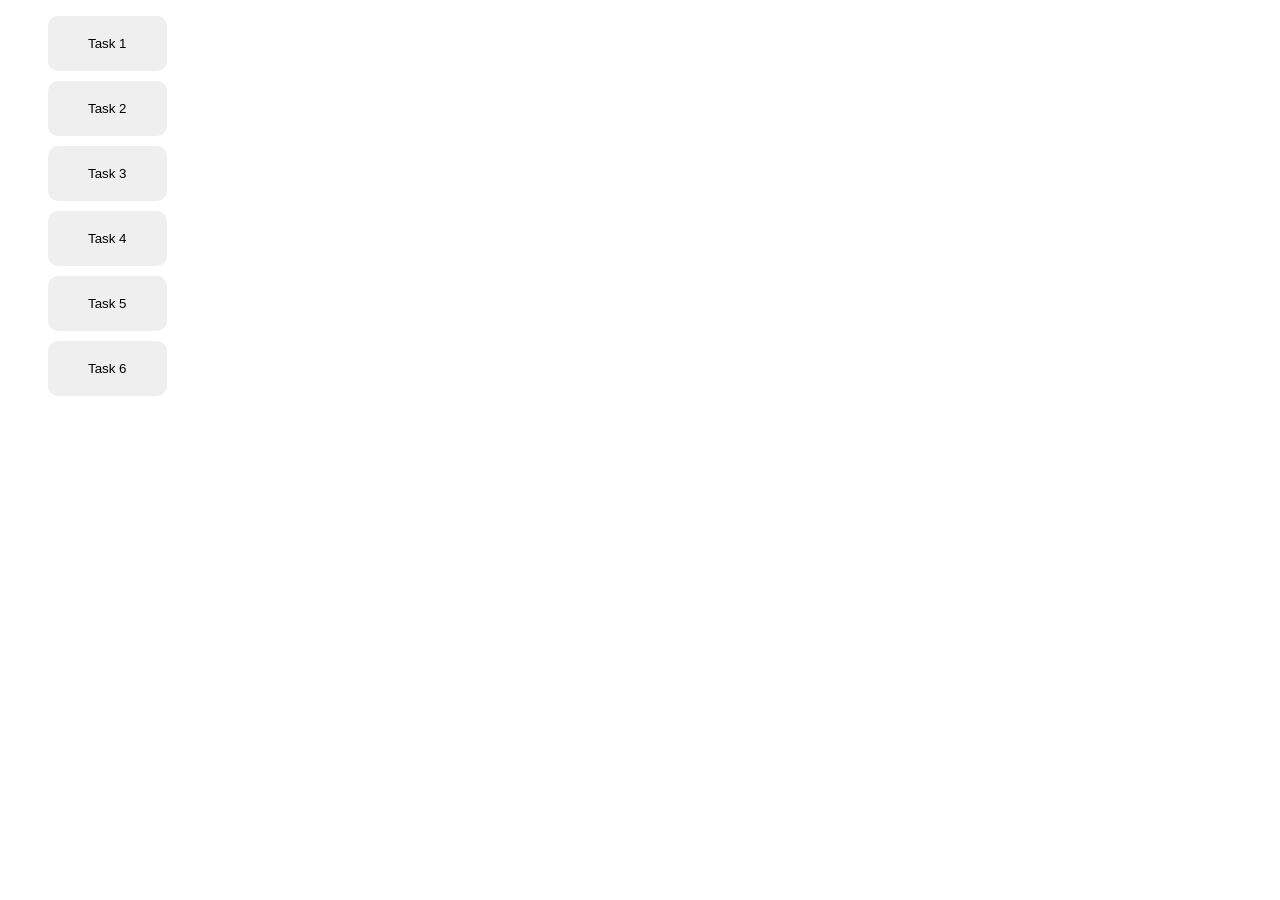
<file: index.html>
<!DOCTYPE html>
<html lang="en">
  <head>
    <meta charset="UTF-8" />
    <meta http-equiv="X-UA-Compatible" content="IE=edge" />
    <meta name="viewport" content="width=device-width, initial-scale=1.0" />
    <title>Document</title>
    <link rel="stylesheet" href="./css/style.css" />
  </head>
  <body>
    <ul>
      <li>
        <a href="./html/task-1.html"
          ><button class="btn-nav" type="button">Task 1</button></a
        >
      </li>
      <li>
        <a href="./html/task-2.html"
          ><button class="btn-nav" type="button">Task 2</button></a
        >
      </li>
      <li>
        <a href="./html/task-3.html"
          ><button class="btn-nav" type="button">Task 3</button></a
        >
      </li>
      <li>
        <a href="./html/task-4.html"
          ><button class="btn-nav" type="button">Task 4</button></a
        >
      </li>
      <li>
        <a href="./html/task-5.html"
          ><button class="btn-nav" type="button">Task 5</button></a
        >
      </li>
      <li>
        <a href="./html/task-6.html"
          ><button class="btn-nav" type="button">Task 6</button></a
        >
      </li>
    </ul>
  </body>
</html>
</file>
<file: css/style.css>
li {
  list-style: none;
}
.btn-nav {
  padding: 20px 40px;
  margin-bottom: 10px;
  border-radius: 10px;
  border: none;
}
.btn-nav:hover {
  cursor: pointer;
  background-color: rgb(60, 60, 193);
  color: white;
  box-shadow: 1px 4px 4px rgba(0, 0, 0, 0.15);
  border-radius: 15px;
}
a:hover {
  color: red;
}
</file>
